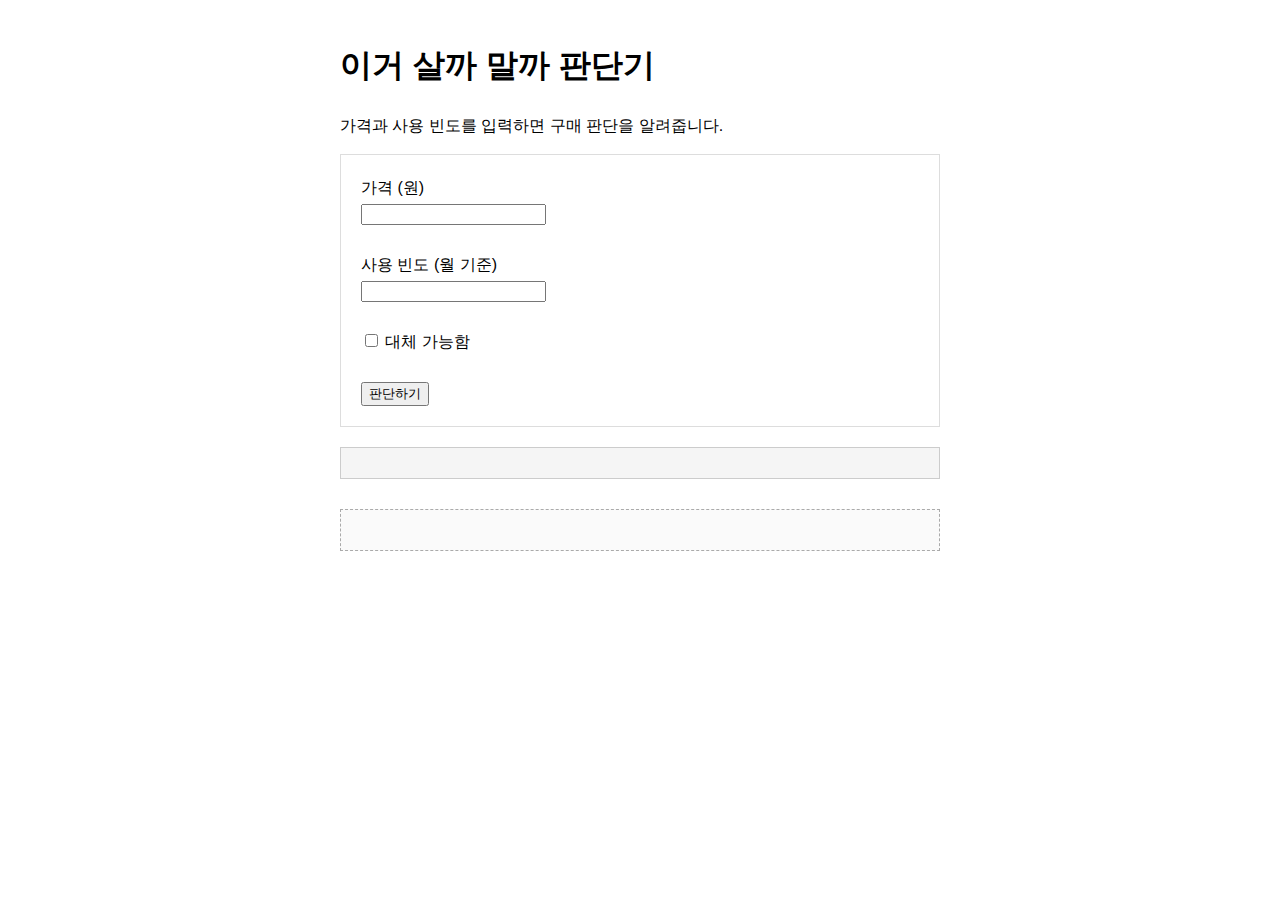
<file: index.html>
<!DOCTYPE html>
<html lang="ko">
<head>
  <meta charset="UTF-8">
  <title>이거 살까 말까 판단기</title>
  <link rel="stylesheet" href="style.css">
</head>
<body>

<h1>이거 살까 말까 판단기</h1>
<p>가격과 사용 빈도를 입력하면 구매 판단을 알려줍니다.</p>

<div class="box">
  <label>가격 (원)</label><br>
  <input type="number" id="price"><br><br>

  <label>사용 빈도 (월 기준)</label><br>
  <input type="number" id="usage"><br><br>

  <label>
    <input type="checkbox" id="replace">
    대체 가능함
  </label><br><br>

  <button onclick="judge()">판단하기</button>
</div>

<div id="result" class="result-box"></div>

<div class="ad-box">
  <script async src="https://pagead2.googlesyndication.com/pagead/js/adsbygoogle.js?client=ca-pub-2330609712806076"
     crossorigin="anonymous"></script>

  <ins class="adsbygoogle"
       style="display:block"
       data-ad-client="ca-pub-2330609712806076"
       data-ad-slot="5091269751"
       data-ad-format="auto"
       data-full-width-responsive="true"></ins>

  <script>
    (adsbygoogle = window.adsbygoogle || []).push({});
  </script>
</div>

<script src="script.js"></script>
</body>
</html>
</file>
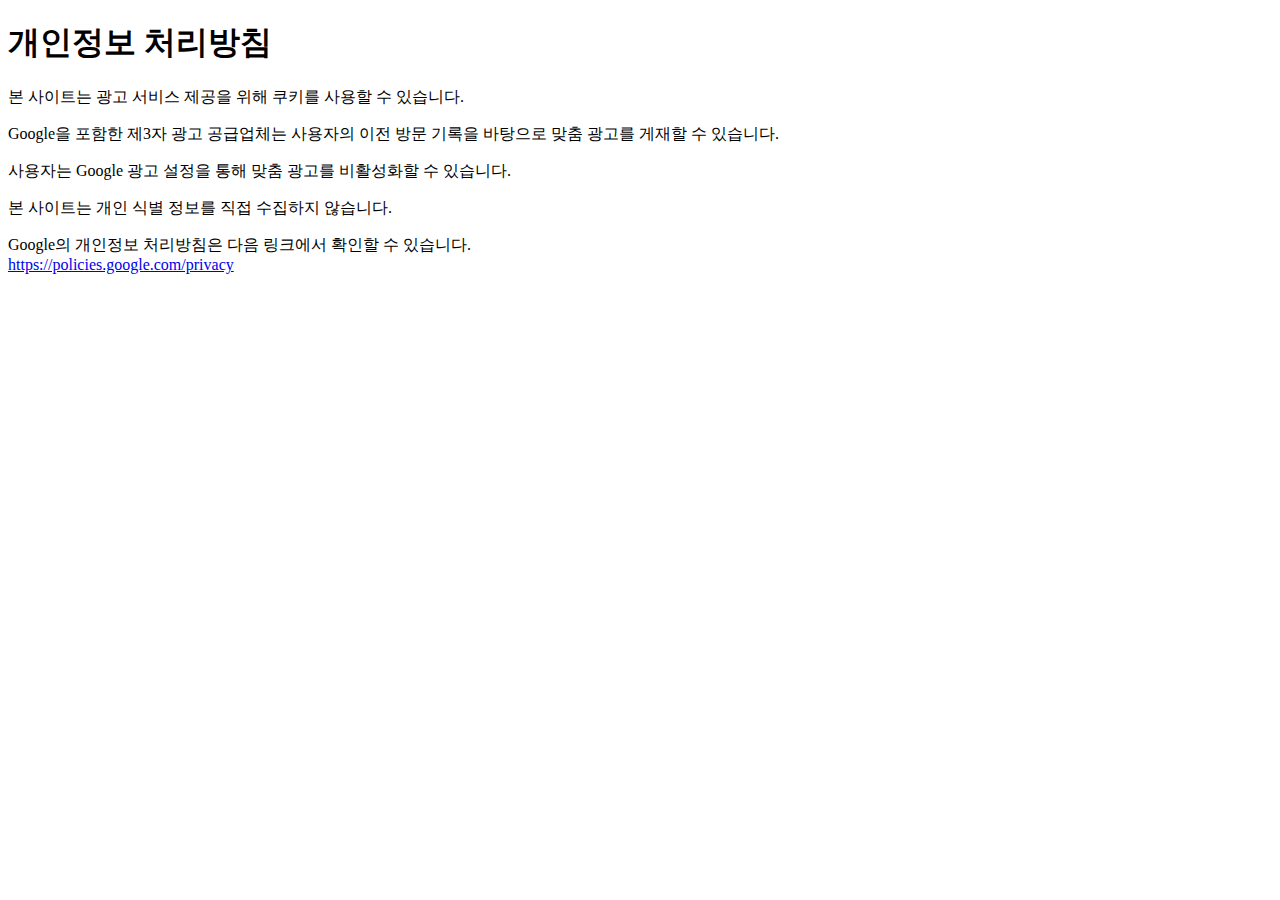
<file: privacy.html>
<!DOCTYPE html>
<html lang="ko">
<head>
  <meta charset="UTF-8">
  <title>개인정보 처리방침</title>
</head>
<body>
  <h1>개인정보 처리방침</h1>

  <p>본 사이트는 광고 서비스 제공을 위해 쿠키를 사용할 수 있습니다.</p>

  <p>
    Google을 포함한 제3자 광고 공급업체는 사용자의 이전 방문 기록을 바탕으로
    맞춤 광고를 게재할 수 있습니다.
  </p>

  <p>
    사용자는 Google 광고 설정을 통해 맞춤 광고를 비활성화할 수 있습니다.
  </p>

  <p>
    본 사이트는 개인 식별 정보를 직접 수집하지 않습니다.
  </p>

  <p>
    Google의 개인정보 처리방침은 다음 링크에서 확인할 수 있습니다.<br>
    <a href="https://policies.google.com/privacy" target="_blank">
      https://policies.google.com/privacy
    </a>
  </p>
</body>
</html>
</file>
<file: style.css>
body {
  font-family: sans-serif;
  max-width: 600px;
  margin: 40px auto;
  line-height: 1.6;
}

.box {
  padding: 20px;
  border: 1px solid #ddd;
  margin-bottom: 20px;
}

.result-box {
  margin-top: 20px;
  padding: 15px;
  font-size: 20px;
  font-weight: bold;
  background: #f5f5f5;
  border: 1px solid #ccc;
}

.ad-box {
  margin-top: 30px;
  padding: 20px;
  text-align: center;
  background: #fafafa;
  border: 1px dashed #aaa;
  color: #777;
}
</file>
